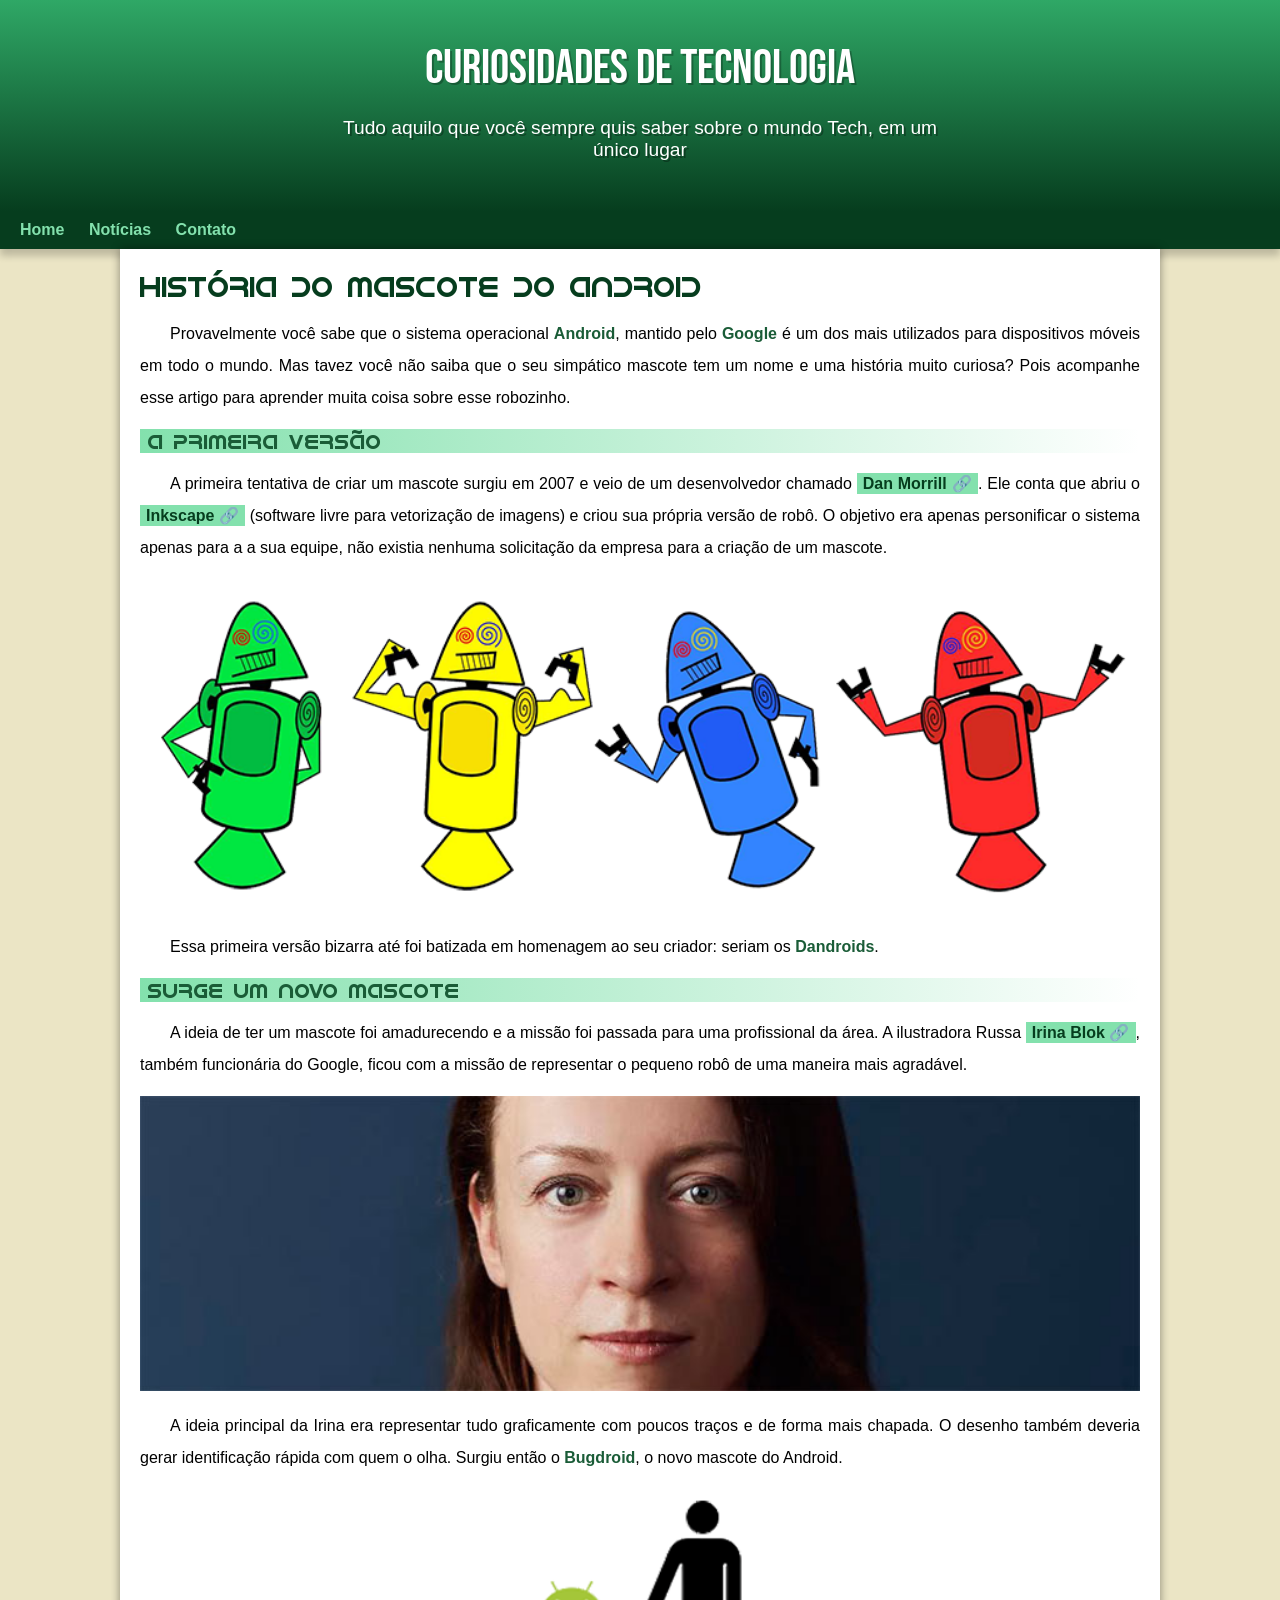
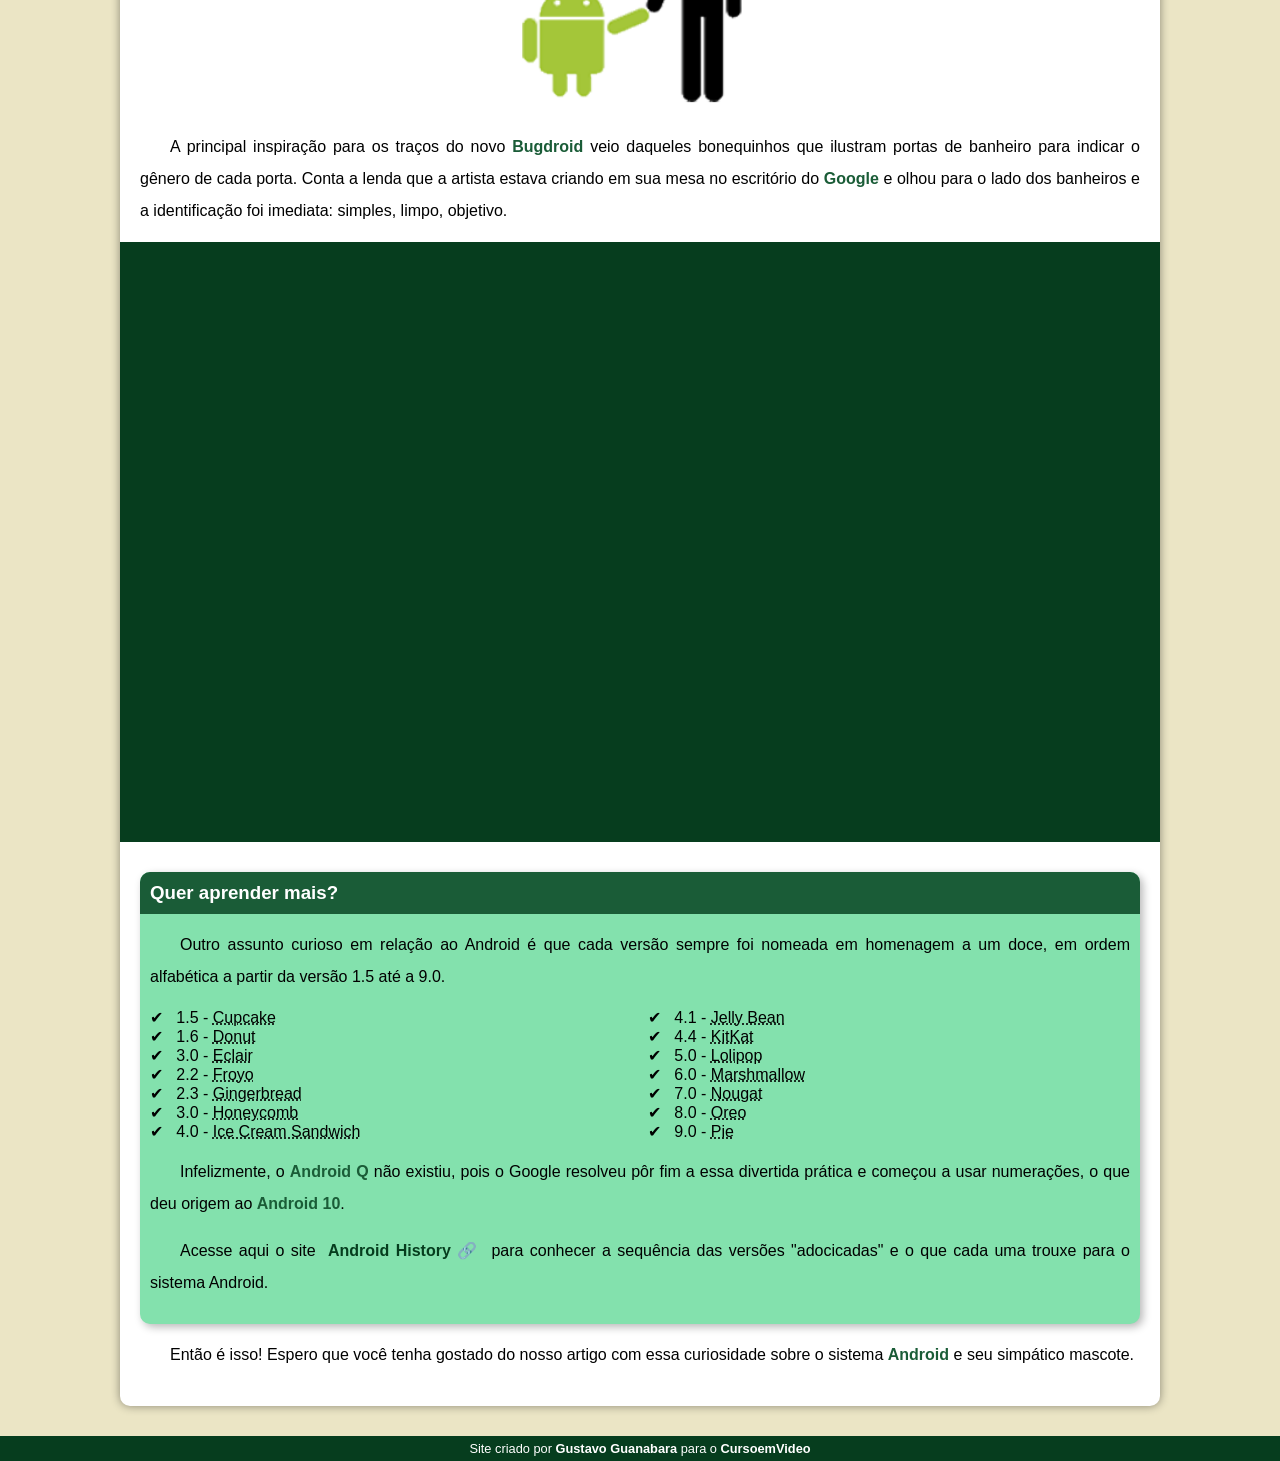
<file: html-css/proj001_pag-android/index.html>
<!DOCTYPE html>
<html lang="pt-br">
<head>
    <meta charset="UTF-8">
    <meta name="viewport" content="width=device-width, initial-scale=1.0">
    <title>Como surgiu o mascote do Android?</title>
    <link rel="shortcut icon" href="images/favicon.ico" type="image/x-icon">
    <link rel="stylesheet" href="styles/style.css">
</head>
<body>
    <header>
        <h1>Curiosidades de Tecnologia</h1>
        <p>Tudo aquilo que você sempre quis saber sobre o mundo Tech, em um único lugar</p>
    </header>
    <nav>
        <a href="#">Home</a>
        <a href="#">Notícias</a>
        <a href="#">Contato</a>
    </nav>
    <main>
        <article>
            <h1>
                História do Mascote do Android
            </h1>

            <p>
                Provavelmente você sabe que o sistema operacional <strong>Android</strong>, mantido pelo <strong>Google</strong> é um dos mais utilizados para dispositivos móveis em todo o mundo. Mas tavez você não saiba que o seu simpático mascote tem um nome e uma história muito curiosa? Pois acompanhe esse artigo para aprender muita coisa sobre esse robozinho.
            </p>

            <h2>
                A primeira versão
            </h2>

            <p>
                A primeira tentativa de criar um mascote surgiu em 2007 e veio de um desenvolvedor chamado <a href="https://androidcommunity.com/dan-morrill-shows-us-the-android-mascot-that-almost-was-20130103/" target="_blank" class="externo">Dan Morrill</a>. Ele conta que abriu o <a href="https://inkscape.org/pt-br/" target="_blank" class="externo">Inkscape</a> (software livre para vetorização de imagens) e criou sua própria versão de robô. O objetivo era apenas personificar o sistema apenas para a a sua equipe, não existia nenhuma solicitação da empresa para a criação de um mascote.
            </p>

            <picture>
                <source media="(max-width: 670px)" srcset="images/dan-droids-pq.png">
                <img src="images/dan-droids.png" alt="Primeiro mascote do Android">
            </picture>

            <p>
                Essa primeira versão bizarra até foi batizada em homenagem ao seu criador: seriam os <strong>Dandroids</strong>.
            </p>

            <h2>
                Surge um novo mascote
            </h2>

            <p>
                A ideia de ter um mascote foi amadurecendo e a missão foi passada para uma profissional da área. A ilustradora Russa <a href="https://www.irinablok.com/android" target="_blank" class="externo">Irina Blok</a>, também funcionária do Google, ficou com a missão de representar o pequeno robô de uma maneira mais agradável.
            </p>

            <picture>
                <source media="(max-width: 670px)" srcset="images/irina-blok-pq.jpg">
                <img src="images/irina-blok.jpg" alt="Irina Blok, criadora do Bugdroid">
            </picture>

            <p>
                A ideia principal da Irina era representar tudo graficamente com poucos traços e de forma mais chapada. O desenho também deveria gerar identificação rápida com quem o olha. Surgiu então o <strong>Bugdroid</strong>, o novo mascote do Android.
            </p>

            <img src="images/bugdroid.png" class="pequena" alt="Bugdroid">

            <p>
                A principal inspiração para os traços do novo <strong>Bugdroid</strong> veio daqueles bonequinhos que ilustram portas de banheiro para indicar o gênero de cada porta. Conta a lenda que a artista estava criando em sua mesa no escritório do <strong>Google</strong> e olhou para o lado dos banheiros e a identificação foi imediata: simples, limpo, objetivo.
            </p>

            <div class="video">
                <iframe width="560" height="315" src="https://www.youtube.com/embed/l2UDgpLz20M" frameborder="0" allow="accelerometer; autoplay; encrypted-media; gyroscope; picture-in-picture" allowfullscreen></iframe>
            </div>
            
            <aside>
                <h3>
                    Quer aprender mais?
                </h3> 
    
                <p>
                    Outro assunto curioso em relação ao Android é que cada versão sempre foi nomeada em homenagem a um doce, em ordem alfabética a partir da versão 1.5 até a 9.0.
                </p>
    
                <ul>
                    <li>
                        1.5 - <abbr title="Bolo de Copo">Cupcake</abbr>
                    </li>
                    <li>
                        1.6 - <abbr title="Rosquinha">Donut</abbr>
                    </li>
                    <li>
                        3.0 - <abbr title="Bomba">Eclair</abbr>
                    </li>
                    <li>
                        2.2 - <abbr title="Iogurte Congelado">Froyo</abbr>
                    </li>
                    <li>
                        2.3 - <abbr title="Biscoito de Gengibre">Gingerbread</abbr>
                    </li>
                    <li>
                        3.0 - <abbr title="Favo de Mel">Honeycomb</abbr>
                    </li>
                    <li>
                        4.0 - <abbr title="Saunduíche de Sorvete">Ice Cream Sandwich</abbr>
                    </li>
                    <li>
                        4.1 - <abbr title="Jujuba">Jelly Bean</abbr>
                    </li>
                    <li>
                        4.4 - <abbr title="KitKat">KitKat</abbr>
                    </li>
                    <li>
                        5.0 - <abbr title="Pirulito">Lolipop</abbr>
                    </li>
                    <li>
                        6.0 - <abbr title="Marshmallow">Marshmallow</abbr>
                    </li>
                    <li>
                        7.0 - <abbr title="Torrone">Nougat</abbr>
                    </li>
                    <li>
                        8.0 - <abbr title="Oreo">Oreo</abbr>
                    </li>
                    <li>
                        9.0 - <abbr title="Torta">Pie</abbr>
                    </li>
                </ul>
    
                <p>
                    Infelizmente, o <strong>Android Q</strong> não existiu, pois o Google resolveu pôr fim a essa divertida prática e começou a usar numerações, o que deu origem ao <strong>Android 10</strong>.
                </p>
    
                <p>
                    Acesse aqui o site <a href="https://www.android.com/intl/en_uk/history/#/donut" target="_blank" class="externo">Android History</a> para conhecer a sequência das versões "adocicadas" e o que cada uma trouxe para o sistema Android.
                </p>
            </aside>
            

            <p>
                Então é isso! Espero que você tenha gostado do nosso artigo com essa curiosidade sobre o sistema <strong>Android</strong> e seu simpático mascote.
            </p>
        </article>
    </main>
    <footer>
        <p>Site criado por <a href="https://gustavoguanabara.github.io/" target="_blank">Gustavo Guanabara</a> para o <a href="https://www.youtube.com/cursoemvideo" target="_blank">CursoemVideo</a></p>
    </footer>
</body>
</html>
</file>
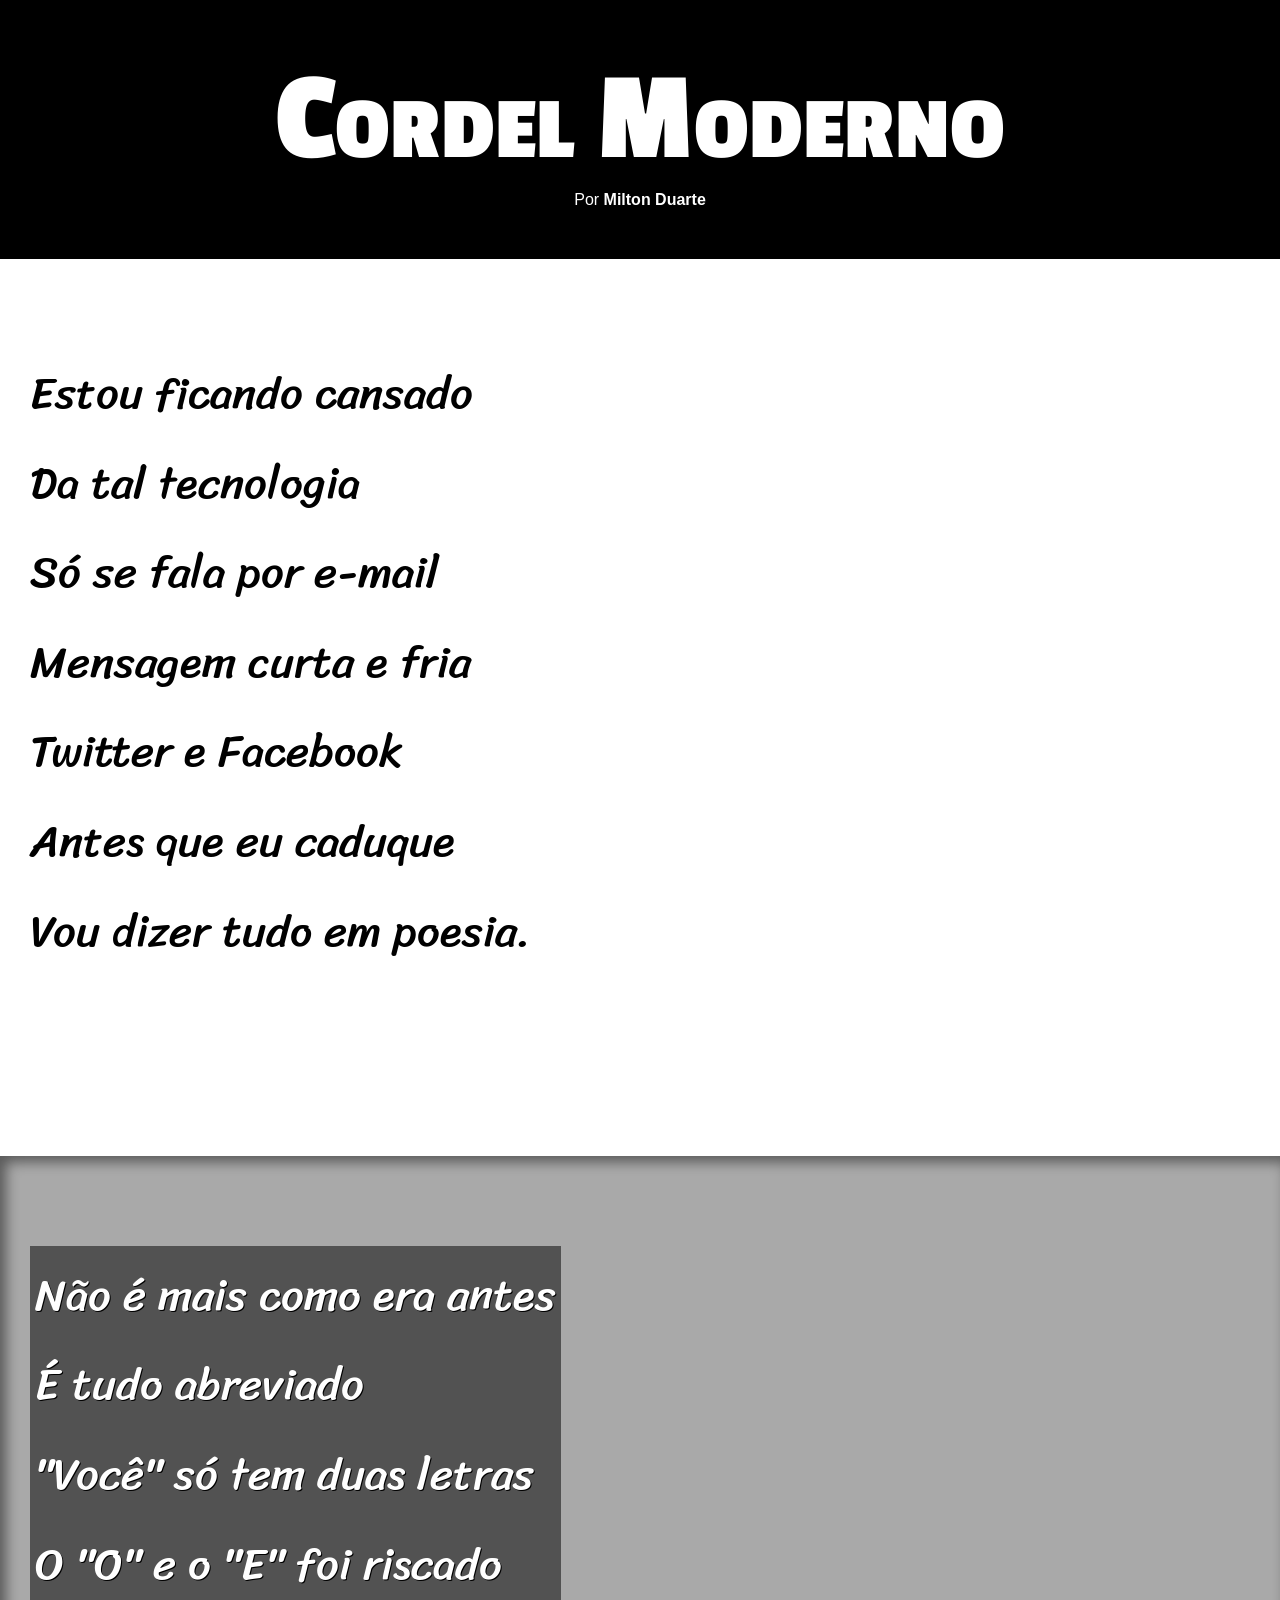
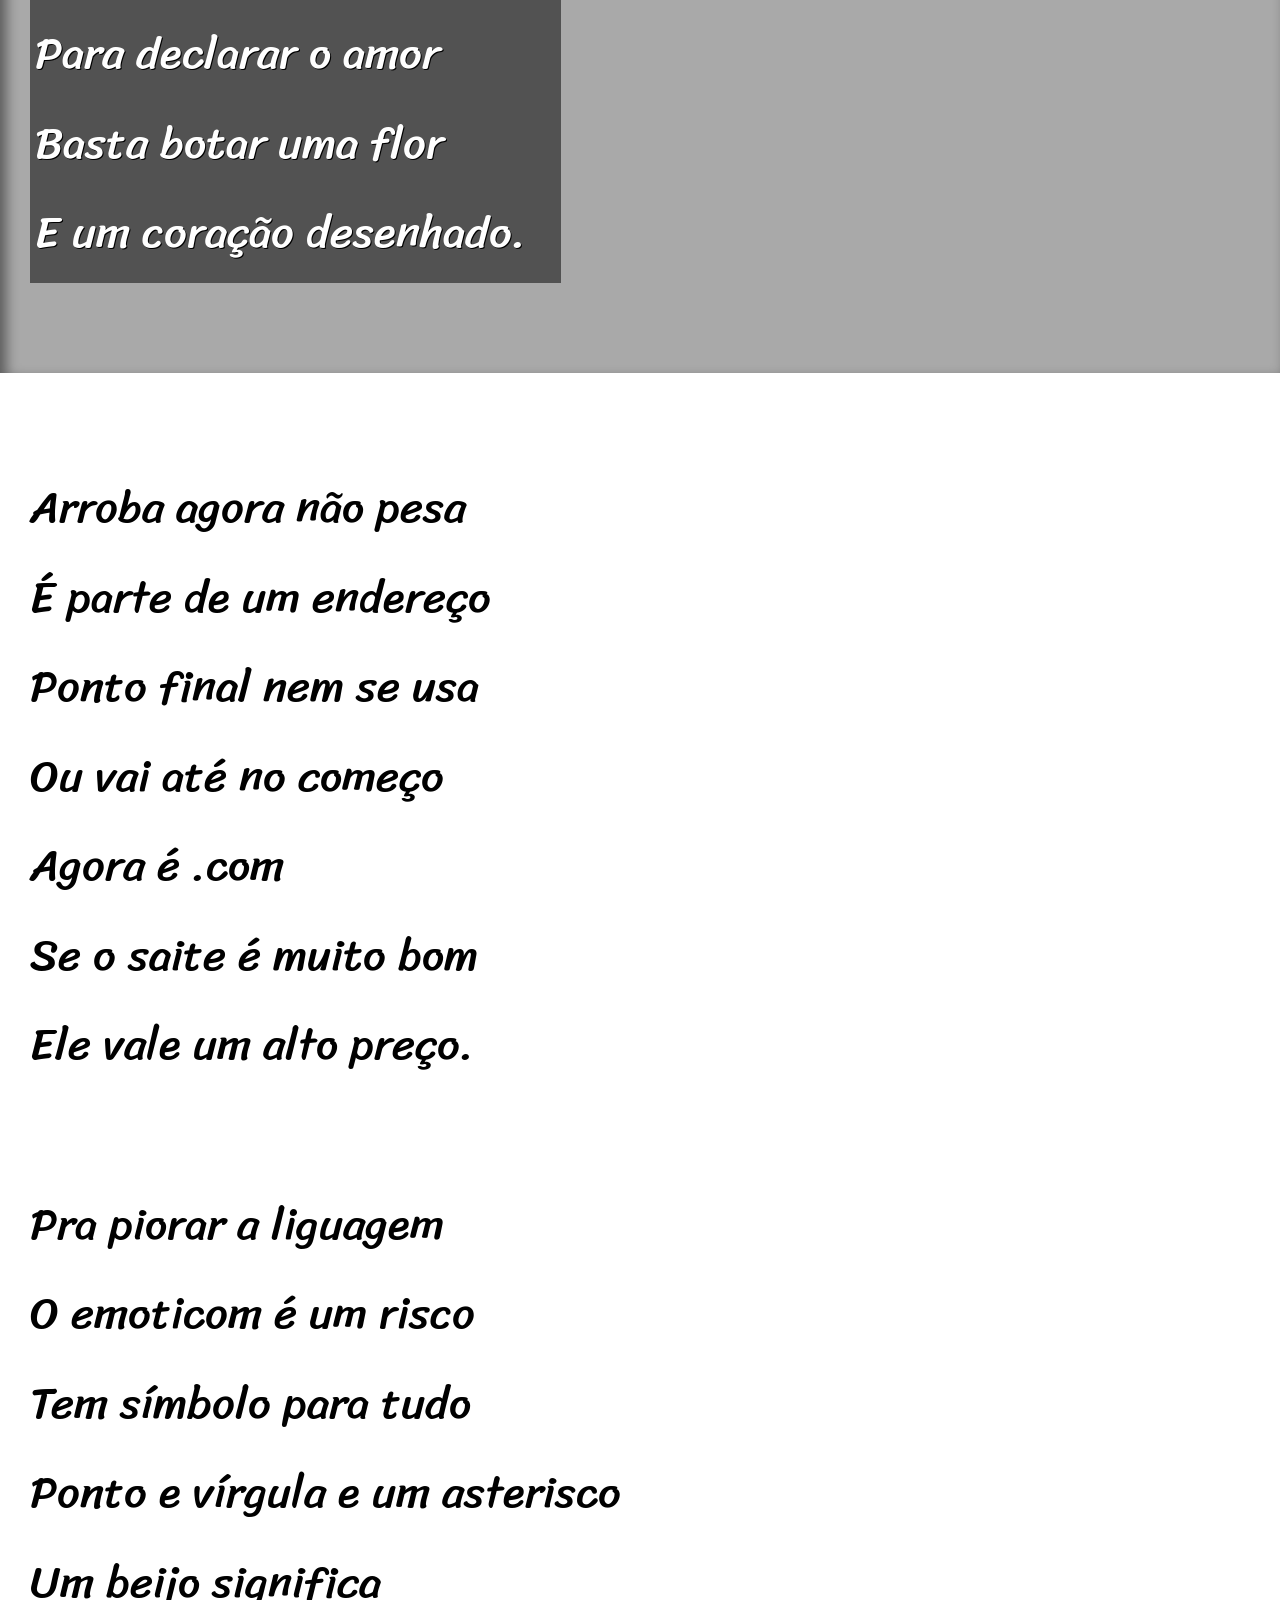
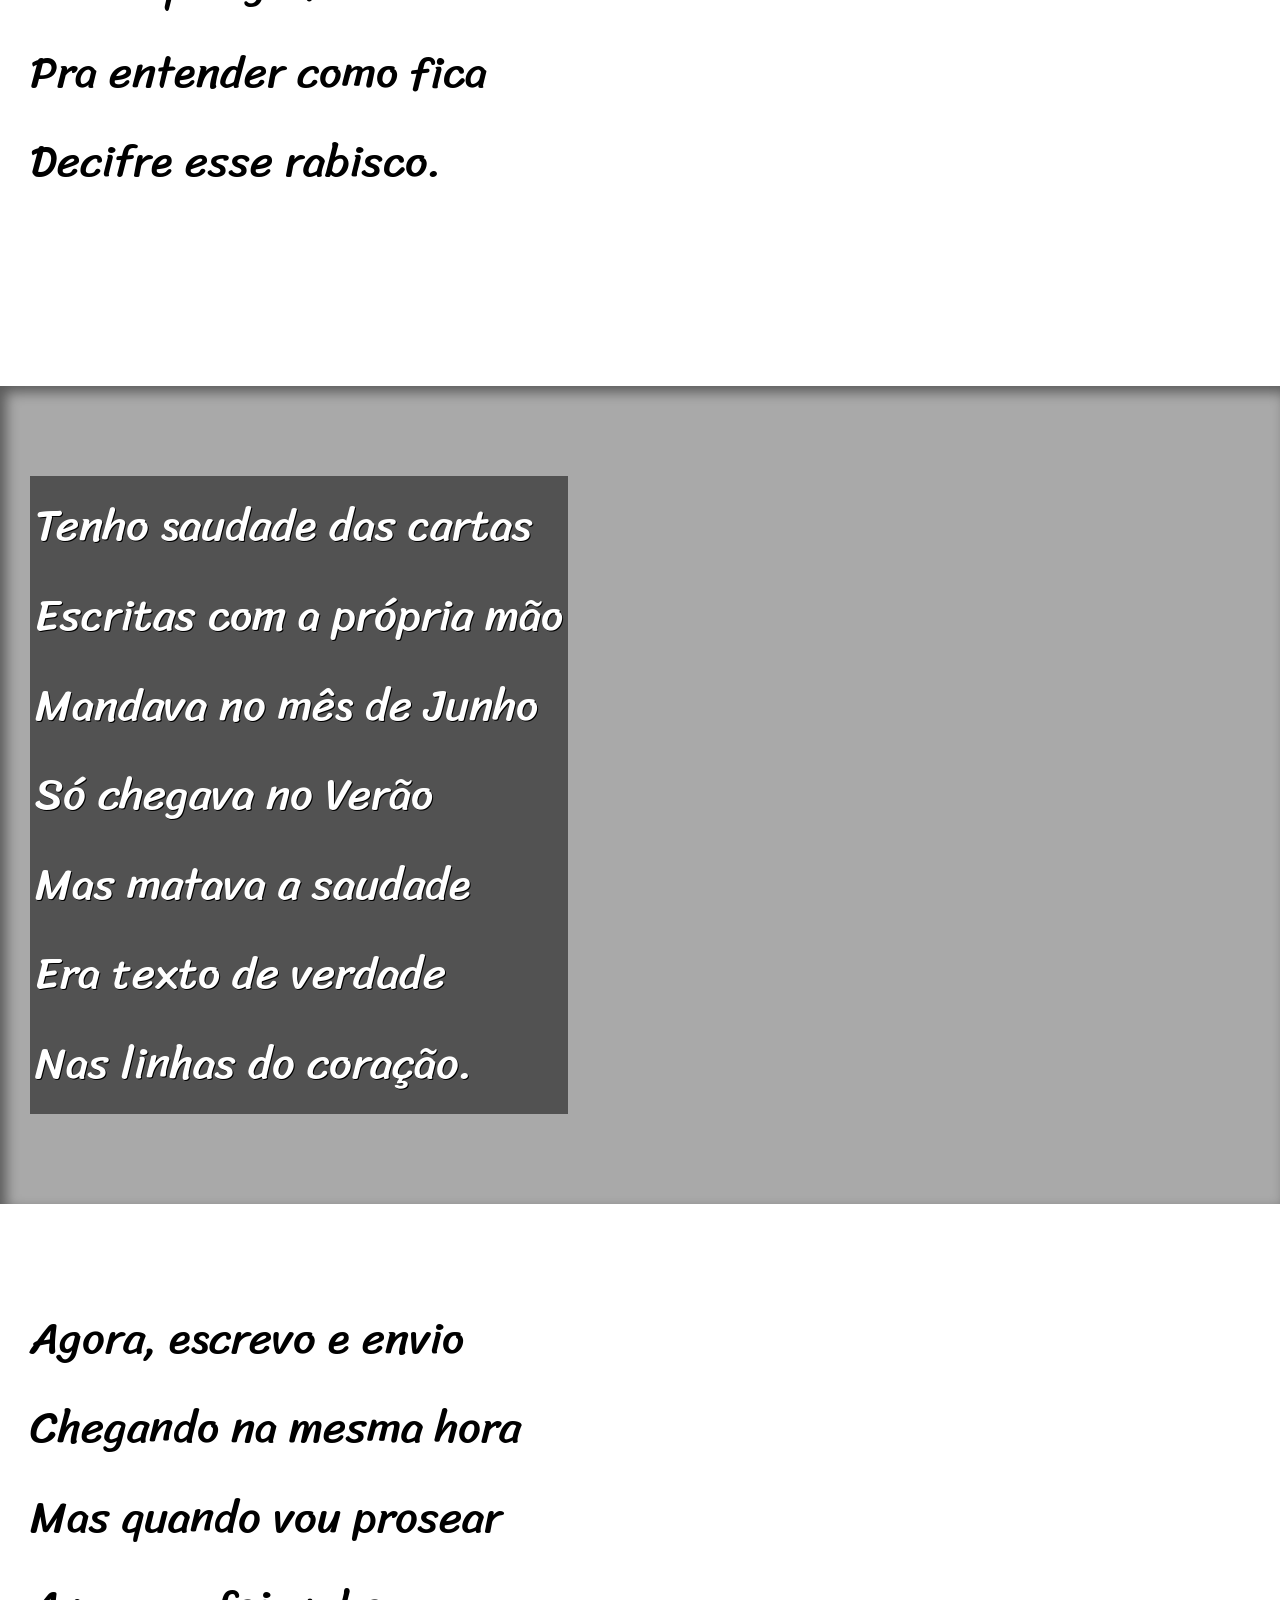
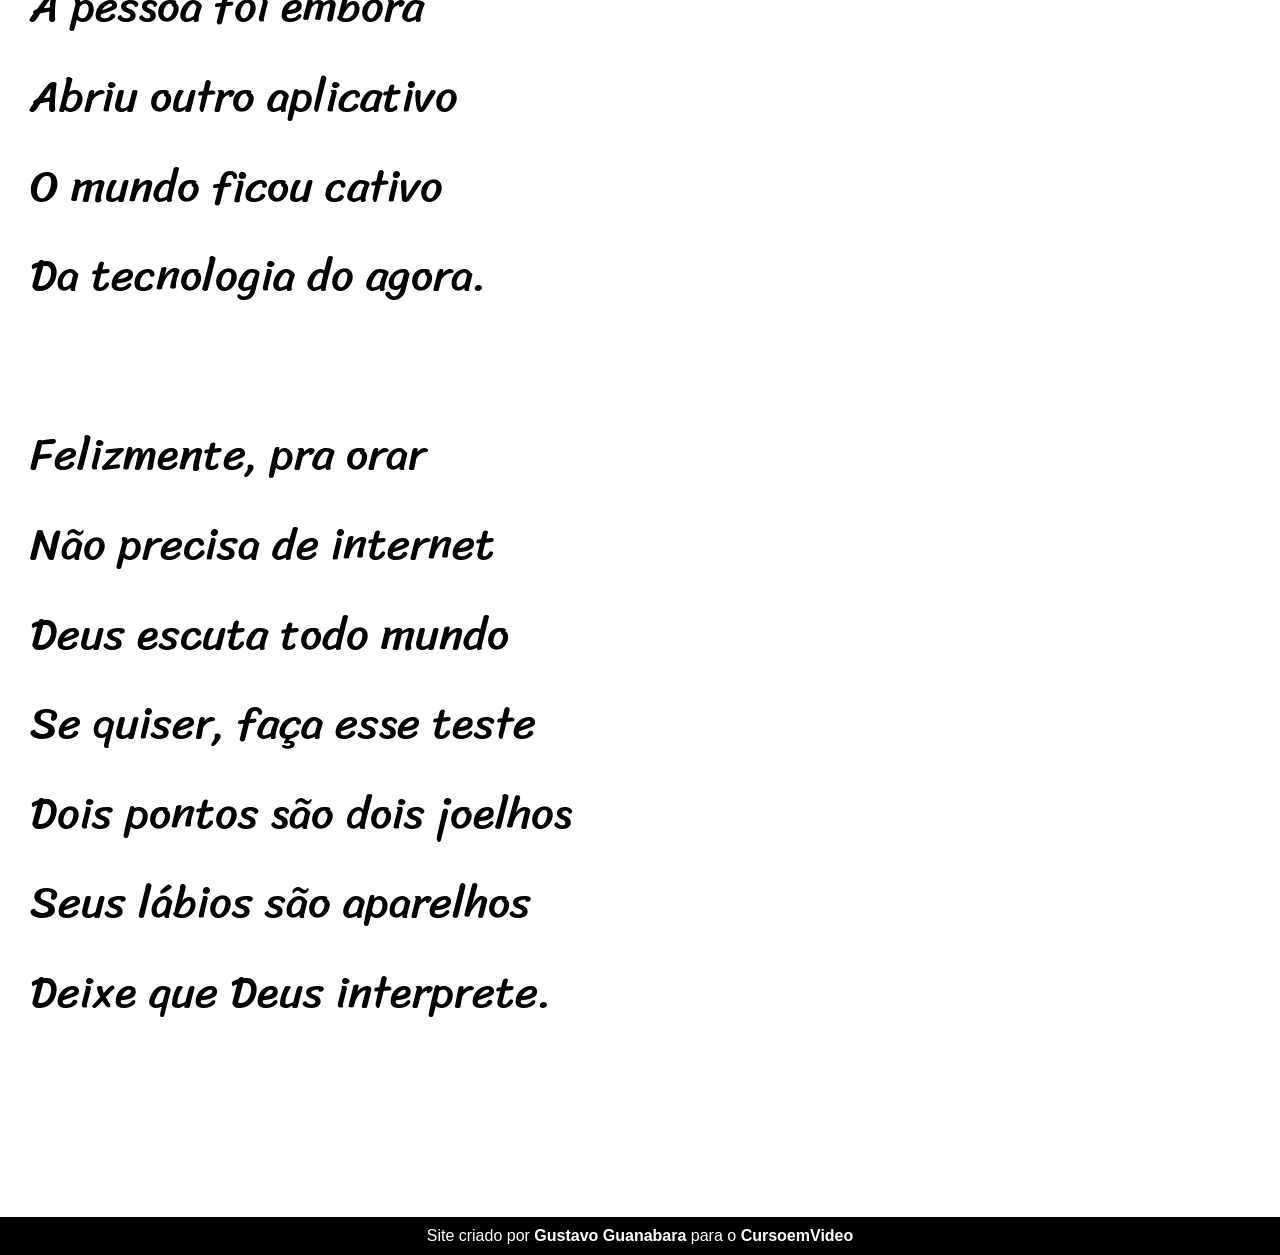
<file: html-css/proj002_cordel/index.html>
<!DOCTYPE html>
<html lang="pt-br">
<head>
    <meta charset="UTF-8">
    <meta name="viewport" content="width=device-width, initial-scale=1.0">
    <title>Cordel Moderno</title>
    <link rel="stylesheet" href="styles/style.css">
</head>
<body>
    <header>
        <h1>
            Cordel Moderno
        </h1>
        <p>
            Por <a href="https://www.recantodasletras.com.br/poesias/3186743" target="_blank">Milton Duarte</a>
        </p>
    </header>

    <section class="normal">
        <p>
            Estou ficando cansado <br>
            Da tal tecnologia <br>
            Só se fala por e-mail <br>
            Mensagem curta e fria <br>
            Twitter e Facebook <br>
            Antes que eu caduque <br>
            Vou dizer tudo em poesia.
        </p>
    </section>

    <section class="imagem" id="img01">
        <p>
            Não é mais como era antes <br>
            É tudo abreviado <br>
            "Você" só tem duas letras <br>
            O "O" e o "E" foi riscado <br>
            Para declarar o amor <br>
            Basta botar uma flor <br>
            E um coração desenhado.
        </p>
    </section>

    <section class="normal">
        <p>
            Arroba agora não pesa <br>
            É parte de um endereço <br>
            Ponto final nem se usa<br>
            Ou vai até no começo<br>
            Agora é .com<br>
            Se o saite é muito bom<br>
            Ele vale um alto preço.
        </p>
    
        <p>
            Pra piorar a liguagem<br>
            O emoticom é um risco<br>
            Tem símbolo para tudo<br>
            Ponto e vírgula e um asterisco<br>
            Um beijo significa<br>
            Pra entender como fica<br>
            Decifre esse rabisco.
        </p>
    </section> 

    <section class="imagem" id="img02">
        <p>
            Tenho saudade das cartas <br>
            Escritas com a própria mão <br>
            Mandava no mês de Junho <br>
            Só chegava no Verão <br>
            Mas matava a saudade <br>
            Era texto de verdade <br>
            Nas linhas do coração.
        </p>
    </section>

    <section class="normal">
        <p>
            Agora, escrevo e envio <br>
            Chegando na mesma hora <br>
            Mas quando vou prosear <br>
            A pessoa foi embora <br>
            Abriu outro aplicativo <br>
            O mundo ficou cativo <br>
            Da tecnologia do agora.
        </p>
    
        <p>
            Felizmente, pra orar <br>
            Não precisa de internet <br>
            Deus escuta todo mundo <br>
            Se quiser, faça esse teste <br>
            Dois pontos são dois joelhos <br>
            Seus lábios são aparelhos <br>
            Deixe que Deus interprete.
        </p>
    </section>

    <footer>
        <p>Site criado por <a href="https://gustavoguanabara.github.io" target="_blank">Gustavo Guanabara</a> para o <a href="https://www.cursoemvideo.com" target="_blank">CursoemVideo</a></p>
    </footer>
</body>
</html>
</file>
<file: html-css/proj001_pag-android/styles/style.css>
@charset "UTF-8";

@import url('https://fonts.googleapis.com/css2?family=Bebas+Neue&display=swap');

@font-face {
    font-family: 'Android';
    src: url('../fonts/idroid.otf') format('opentype');
    font-weight: normal;
}

:root {
    --cor0: #ebe5c5;
    --cor1: #83e1ad;
    --cor2: #3ddc84;
    --cor3: #2fa866;
    --cor4: #1a5c37;
    --cor5: #063d1e;

    --fonte-padrao: Arial, Verdana, Helvetica, sans-serif;
    --fonte-destaque: 'Bebas Neue', cursive;
    --fonte-android: 'Android', cursive;
}

* {
    margin: 0px;
    padding: 0px;
}

body {
    background-color: var(--cor0);
    font-family: var(--fonte-padrao);
}

a.externo::after {
    content: '\00A0\1F517';
}

header {
    background-image: linear-gradient(to bottom, var(--cor3), var(--cor5));
    min-height: 150px;
    text-align: center;
    padding-top: 40px;
}

header > h1 {
    color: white;
    font-family: var(--fonte-destaque);
    font-size: 3em;
    font-weight: normal;
    margin-bottom: 20px;
    text-shadow: 2px 2px 0px rgba(0, 0, 0, 0.267);
}

header > p {
    font-family: var(--fonte-padrao);
    font-size: 1.2em;
    color: white;
    max-width: 600px;
    padding-right: 10px;
    padding-left: 10px;
    margin: auto;
    padding-bottom: 50px;
    text-shadow: 2px 2px 0px rgba(0, 0, 0, 0.315);
}

nav {
    background-color: var(--cor5);
    padding: 10px;
    box-shadow: 0px 7px 7px rgba(0, 0, 0, 0.192);
}

nav > a {
    color: var(--cor1);
    padding: 10px;
    border-radius: 5px;
    text-decoration: none;
    font-weight: bold;
    transition-duration: .5s;
}

nav > a:hover {
    background-color: var(--cor3);
    color: var(--cor5);
}

main {
    min-width: 300px;
    max-width: 1000px;
    margin: auto;
    margin-bottom: 30px;
    padding: 20px;
    background-color: white;
    box-shadow: 0px 0px 10px rgba(0, 0, 0, 0.418);
    border-bottom-left-radius: 10px;
    border-bottom-right-radius: 10px;
}

main h1 {
    color: var(--cor5);
    font-family: var(--fonte-android);
    font-weight: normal;
    font-size: 1.8em;
}

main h2 {
    font-family: var(--fonte-android);
    color: var(--cor4);
    font-size: 1.3em;
    font-weight: normal;
    background-image: linear-gradient(to right, var(--cor1), transparent);
    text-indent: 8px;
}

main p {
    margin: 15px 0px;
    text-align: justify;
    text-indent: 30px;
    font-size: 1em;
    line-height: 2em;
}

main strong {
    color: var(--cor4);
    font-weight: bolder;
}

main a {
    text-decoration: none;
    font-weight: bold;
    color: var(--cor5);
    background-color: var(--cor1);
    padding: 2px 6px;
}

main a:hover {
    text-decoration: underline;
    color: var(--cor4);
}

main img {
    width: 100%;
}

main img.pequena {
    max-width: 350px;
    display: block;
    margin: auto;
}

div.video {
    background-color: var(--cor5);
    margin: 0px -20px 30px -20px;
    padding: 20px;
    padding-bottom: 58%;
    position: relative;
}

div.video > iframe {
    position: absolute;
    top: 5%;
    left: 5%;
    width: 90%;
    height: 90%;
}

aside {
    background-color: var(--cor1);
    padding: 10px;
    border-radius: 10px;
    box-shadow: 3px 3px 8px rgba(0, 0, 0, 0.281);
}

aside > h3 {
    background-color: var(--cor4);
    color: white;
    padding: 10px;
    margin: -10px -10px 0px -10px;
    border-radius: 10px 10px 0px 0px;
}

aside > ul {
    list-style-type: '\2714\00A0\00A0';
    list-style-position: inside;
    columns: 2;
}

footer {
    background-color: var(--cor5);
    color: white;
    text-align: center;
    font-size: 0.8em;
    padding: 5px;
}

footer a {
    color: white;
    font-weight: bolder;
    text-decoration: none;
}

footer a:hover {
    text-decoration: underline;
    color: var(--cor1);
}
</file>
<file: html-css/proj002_cordel/styles/style.css>
@charset "UTF-8";

@import url('https://fonts.googleapis.com/css2?family=Passion+One:wght@400;700;900&display=swap');

@import url('https://fonts.googleapis.com/css2?family=Sriracha&display=swap');

:root {
    --fonte1: Verdana, Geneva, Tahoma, sans-serif;
    --fonte2: 'Passion One', cursive;
    --fonte3: 'Sriracha', cursive;
}

* {
    margin: 0px;
    padding: 0px;
    font-size: 1em;
}

html, body {
    min-height: 100vh;
    background-color: darkgray;
    font-family: var(--fonte1);
}

header {
    background-color: black;
    color: white;
    text-align: center;
}

header > h1 {
    padding-top: 50px;
    font-variant: small-caps;
    font-family: var(--fonte2);
    font-size: 10vw;
}

header > p {
    padding-bottom: 50px;
}

header a, footer a {
    color: white;
    text-decoration: none;
    font-weight: bolder;
}

header a:hover, footer a:hover {
    text-decoration: underline;
}

section {
    padding-top: 10vh;
    padding-bottom: 10vh;
    line-height: 2em;
    padding-left: 30px;
    font-family: var(--fonte3);
    font-size: 3.5vw;
}

section > p {
    padding-bottom: 2em;
}

section.normal {
    background-color: white;
    color: black;
}

section.imagem {
    background-color: rgb(51, 51, 51);
    color: white;
    box-shadow: inset 6px 6px 13px 0px rgba(0, 0, 0, 0.473);
    background-size: cover;
    background-attachment: fixed;
}

section.imagem > p {
    display: inline-block;
    padding: 5px;
    background-color: rgba(0, 0, 0, 0.514);
    text-shadow: 1px 1px 0px black;
}

section#img01 {
    background-image: url('../images/background001.jpg');
    background-position: right center;
    
}

section#img02 {
    background-image: url('../images/background002.jpg');
    
}

footer {
    background-color: black;
    color: white;
    text-align: center;
    padding: 10px;
}
</file>
